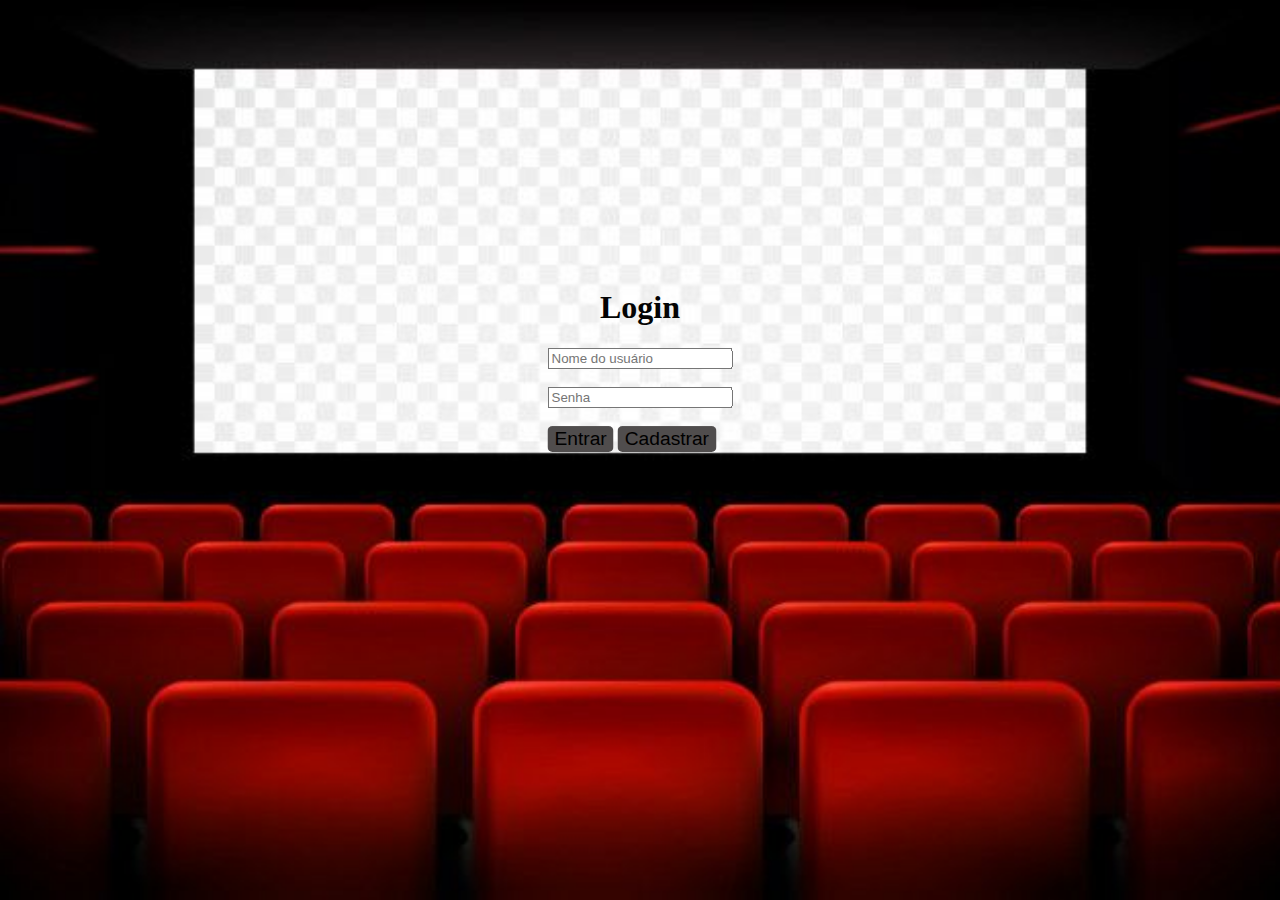
<file: index.html>
<!DOCTYPE html>
<html lang="pt-br">
<head>
    <meta charset="UTF-8">
    <meta name="viewport" content="width=device-width, initial-scale=1.0">
    <title>Filmes-Login</title>
    <link rel="stylesheet" href="./styles/index.css">
    <link rel="stylesheet" href="./assets/a.jpg">
</head>
<body>
    <header></header>
    <main>
        <div>
            <section>
                <img class="tela_inicio" src="./assets/a.jpg" alt="tela_inicio">   
            </section>
            <div class="container">
                <h1>Login</h1>
                <input type="text" id="taskUser" placeholder="Nome do usuário ">
                <br>
                <br>
                <input type="text" id="taskSenha" placeholder="Senha">
                <br>
                <br>
                <button id="entrarTask">Entrar</button>
                <button id="cadastrarTask">Cadastrar</button>
            </div>
        </div>
    </main>
    <footer></footer>
    
</body>
</html>
</file>
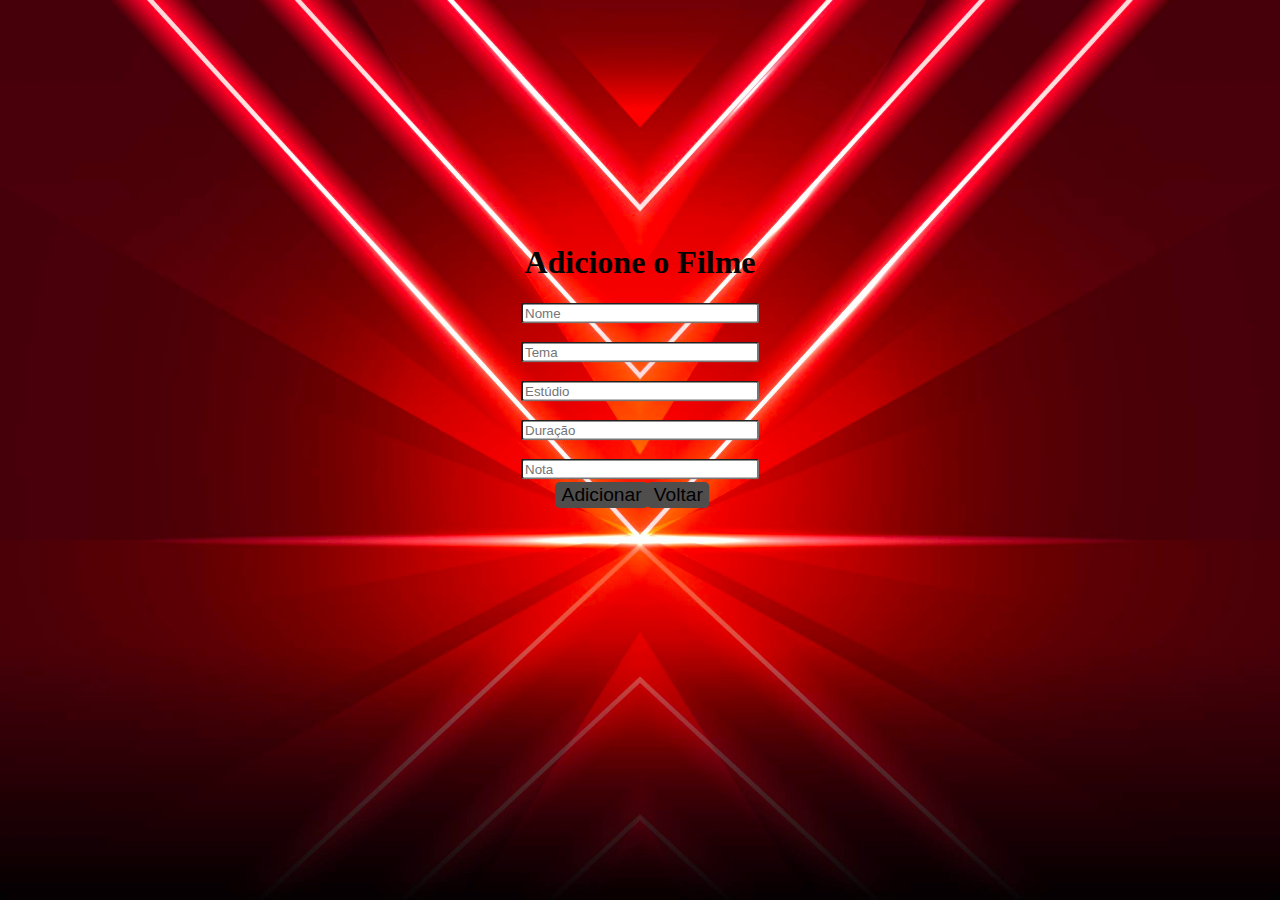
<file: pages/tela_adfilmes.html>
<!DOCTYPE html>
<html lang="pt-br">
<head>
    <meta charset="UTF-8">
    <meta http-equiv="X-UA-Compatible" content="IE=edge">
    <meta name="viewport" content="width=device-width, initial-scale=1.0">
    <link rel="stylesheet" href="./../assets/u.jpg">
    <link rel="stylesheet" href="./../styles/tela_adfilmes.css">
    <title>Filmes-adfilmes</title>
</head>
<body>
    <header></header>
    <main>
        <div>
            <section>
                <img class="tela_adfilmes" src="./../assets/u.jpg" alt="tela_adfilmes">   
            </section>
            <div class="container">
                <h1>Adicione o Filme</h1>
                <input type="text" class="dados" placeholder="Nome">
                <br>
                <br>
                <input type="text" class="dados" placeholder="Tema">
                <br>
                <br>
                <input type="text" class="dados" placeholder="Estúdio">
                <br>
                <br>
                <input type="text" class="dados" placeholder="Duração">
                <br>
                <br>
                <input type="text" class="dados" placeholder="Nota">
                <br>
                <br>
            </div>
            <button id="addTask">Adicionar</button>
            <button id="voltarTask">Voltar</button>   
        </div>
    </main>
    <footer></footer>
    
</body>
</html>
</file>
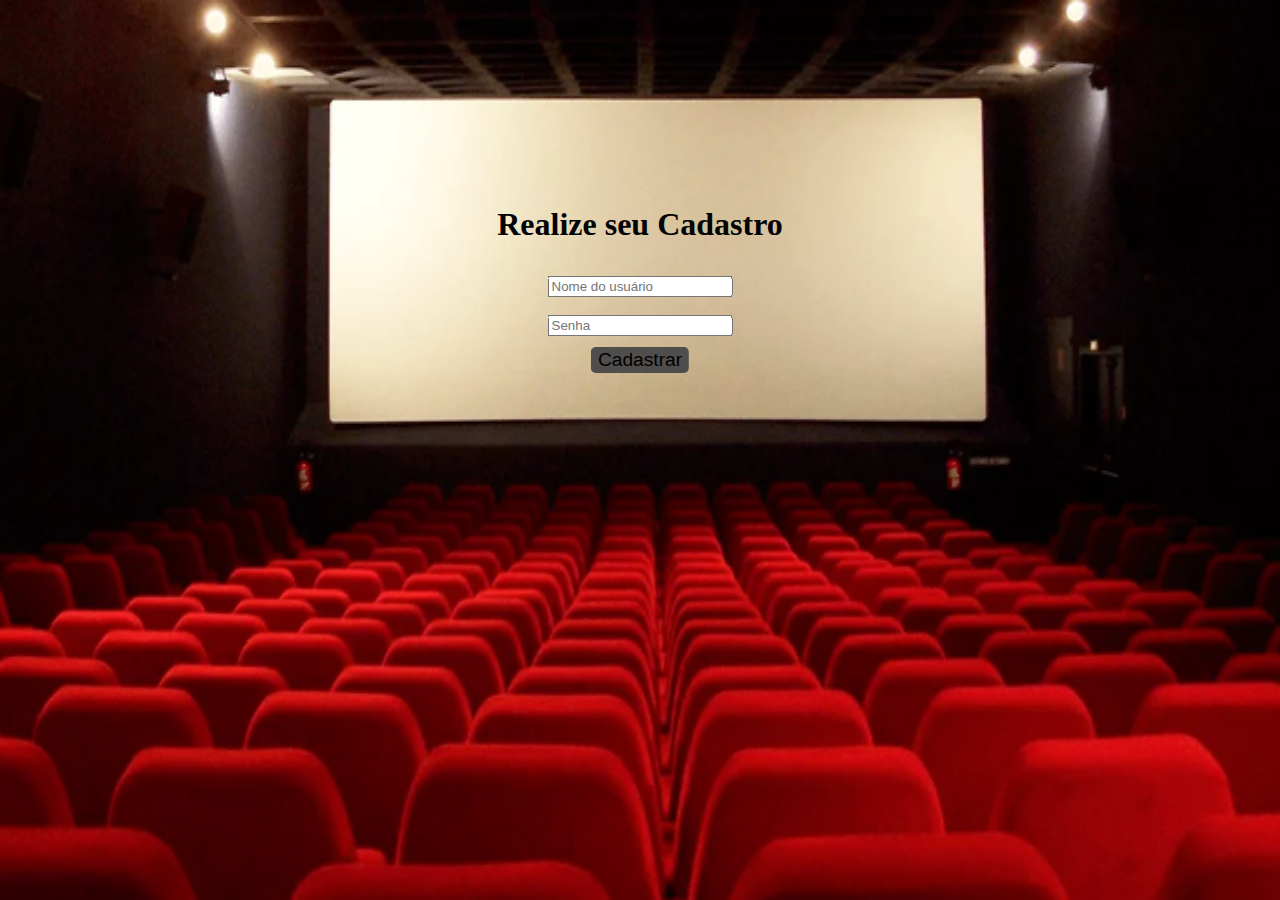
<file: pages/tela_cadastro.html>
<!DOCTYPE html>
<html lang="pt-br">
<head>
    <meta charset="UTF-8">
    <meta name="viewport" content="width=device-width, initial-scale=1.0">
    <link rel="stylesheet" href="./../assets/cinema.png">
    <link rel="stylesheet" href="./../styles/tela_cadastro.css">
    <title>Filmes-Tela Cadastrar</title>
</head>
<body>
    <header></header>
    <main>
        <section>
            <img class="tela_cad" src="./../assets/cinema.png" alt="tela_cad">   
        </section>
        <div class="container">
            <h1>Realize seu Cadastro</h1>
        </div>
        <div class="dados">
            <input type="text" id="taskCad" placeholder="Nome do usuário ">
            <br>
            <br>
            <input type="text" id="taskSenhaCad" placeholder="Senha">
            <br>
            <br>
        </div>
            <button id="cadastroTask">Cadastrar</button>     
    </main>
    <footer></footer>
    
</body>
</html>
</file>
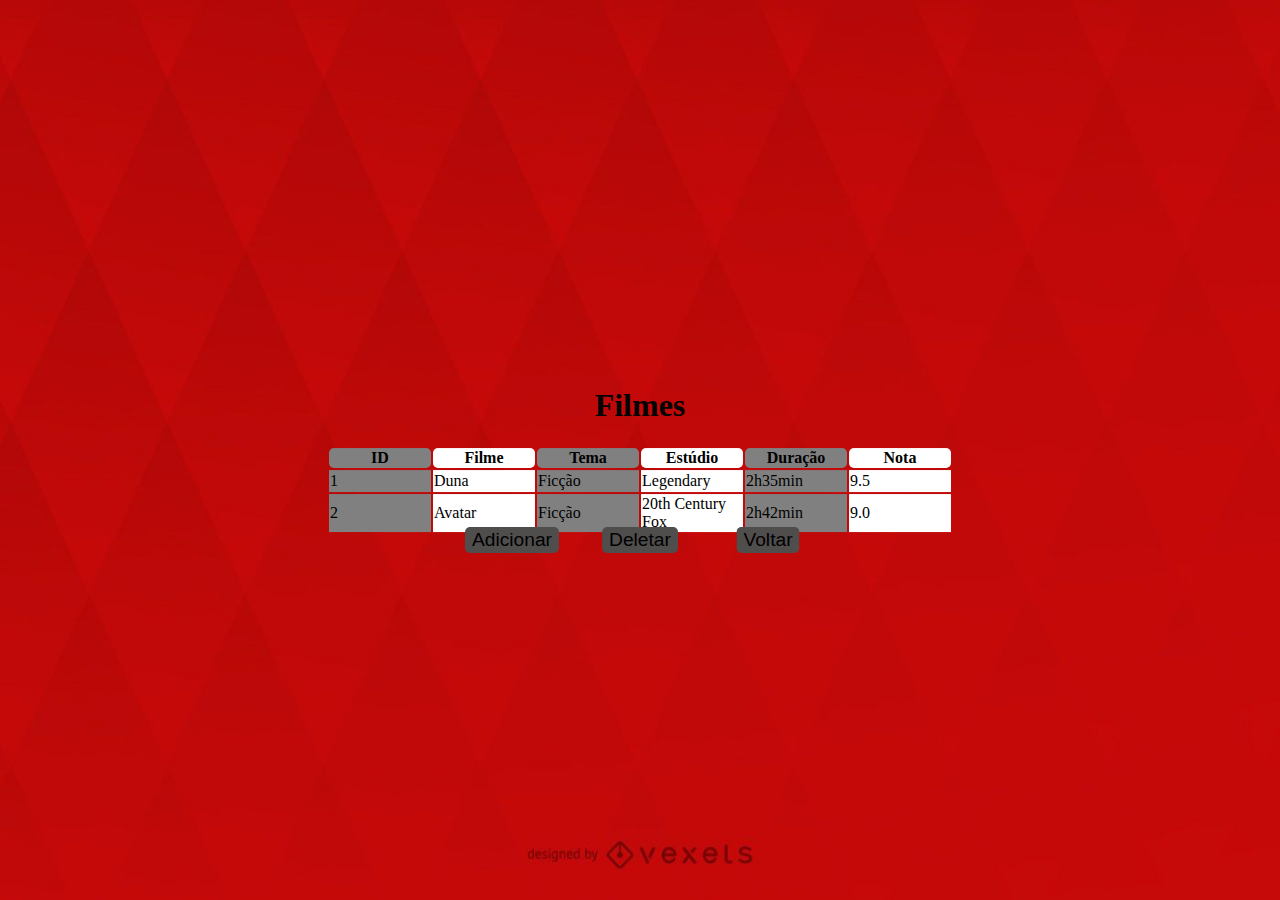
<file: pages/tela_principal.html>
<!DOCTYPE html>
<html lang="pt-br">
<head>
    <meta charset="UTF-8">
    <meta http-equiv="X-UA-Compatible" content="IE=edge">
    <meta name="viewport" content="width=device-width, initial-scale=1.0">
    <link rel="stylesheet" href="./../styles/tela_principal.css">
    <link rel="stylesheet" href="./../assets/sim3.jpg">
    <title>Filmes-Inicio</title>
</head>
<body>
    <header></header>
    <main>
        <section>
            <img class="tela_inicio" src="./../assets/sim3.jpg" alt="tela_inicio">   
        </section>
        <div class="container">
            <h1>Filmes</h1>
        <div id="tabela">
        <table>
            <colgroup>
                <col class="cinza">
                <col class="branco">
                <col class="cinza">
                <col class="branco">
                <col class="cinza">
                <col class="branco">
              </colgroup>
            <tr>
                <th>ID</th>
                <th>Filme</th>
                <th>Tema</th>
                <th>Estúdio</th>
                <th>Duração</th>
                <th>Nota</th>
            </tr>
            <tr>
                <td>1</td>
                <td>Duna</td>
                <td>Ficção</td>
                <td>Legendary</td>
                <td>2h35min</td>
                <td>9.5</td>
            </tr>
            <tr>
                <td>2</td>
                <td>Avatar</td>
                <td>Ficção</td>
                <td>20th Century Fox</td>
                <td>2h42min</td>
                <td>9.0</td>
            </tr>
        </table>
        </div>
        </div>
        
        <button id="botao">Adicionar</button>
        <button id="botao2">Deletar</button>
        <button id="botao3">Voltar</button>
    
    </main>
    <footer></footer>
    
</body>
</html>
</file>
<file: styles/index.css>
body{
    margin: 0;
    padding: 0%;
    width: 100%;
    height: 100vh;
}

img{
    width: 100%;
    height: 100vh;
    display: grid;
    justify-content: space-around;
    z-index: 0;
}

.container{
    top: 40%; 
    left: 50%; 
    transform: translate(-50%, -50%); 
    position: absolute; 
    z-index: 1; 
}

h1{
    display: grid;
    color: rgb(3, 3, 3);
    justify-content: space-around;
}

#entrarTask{
    border: 1px solid transparent;
    font-size: 1.2em;
    background-color: #504d4d;
    border-radius: 5px;
    
}

#entrarTask:hover{
    background-color: #777373;
}

#cadastrarTask{
    border: 1px solid transparent;
    font-size: 1.2em;
    background-color: #504d4d;
    border-radius: 5px;
    
}

#cadastrarTask:hover{
    background-color: #777373;
}
</file>
<file: styles/tela_adfilmes.css>
body{
    margin: 0;
    padding: 0%;
    width: 100%;
    height: 100vh;
}

img{
    width: 100%;
    height: 100vh;
    display: grid;
    justify-content: space-around;
    z-index: 0;
}

.container{
    top: 40%; 
    left: 50%; 
    transform: translate(-50%, -50%); 
    position: absolute; 
    z-index: 1; 
}

h1{
    display: grid;
    color: rgb(3, 3, 3);
    justify-content: space-around;
}
.dados{
    width: 230px;
    border-radius: 3px;
}

#addTask{
    border: 1px solid transparent;
    font-size: 1.2em;
    background-color: #504d4d;
    border-radius: 5px;
    top: 55%;
    left: 47%;
    transform: translate(-50%, -50%); 
    position: absolute; 
    z-index: 1;
    
}

#addTask:hover{
    background-color: #777373;
}

#voltarTask{
    border: 1px solid transparent;
    font-size: 1.2em;
    background-color: #504d4d;
    border-radius: 5px;
    top: 55%;
    left: 53%;
    transform: translate(-50%, -50%); 
    position: absolute; 
    z-index: 1;  
    
}

#voltarTask:hover{
    background-color: #777373;
}
</file>
<file: styles/tela_cadastro.css>
body{
    margin: 0;
    padding: 0%;
    width: 100%;
    height: 100vh;
}

img{
    width: 100%;
    height: 100vh;
    display: grid;
    justify-content: space-around;
    z-index: 0;
}

.container{
    top: 25%; 
    left: 50%; 
    transform: translate(-50%, -50%); 
    position: absolute; 
    z-index: 1;
    align-items: center; 
}

h1{
    color: rgb(3, 3, 3);    
}

.dados{
    top: 35%; 
    left: 50%;
    transform: translate(-50%, -50%); 
    position: absolute; 
    z-index: 1;
    border-radius: 15px;

}

#cadastroTask{
    top: 40%; 
    left: 50%;
    border: 1px solid transparent;
    font-size: 1.2em;
    background-color: #504d4d;
    border-radius: 5px;
    transform: translate(-50%, -50%);
    z-index: 1;
    position: absolute;
    align-items: center; 
    
       
}

#cadastroTask:hover{
    background-color: #777373;
}
</file>
<file: styles/tela_principal.css>
.cinza{
    background-color: gray;
}
.branco{
    background-color: white;
}
#tabela{
    z-index: 1;
}
body{
    margin: 0;
    padding: 0%;
    width: 100%;
    height: 100vh;
}

img{
    width: 100%;
    height: 100vh;
    display: grid;
    justify-content: space-around;
    z-index: 0;
}

.container{
    top: 50%; 
    left: 50%; 
    transform: translate(-50%, -50%); 
    position: absolute; 
    z-index: 1;
    align-items: center; 
}

h1{
    display: grid;
    color: rgb(3, 3, 3);
    justify-content: space-around;
}

th{
    border-radius: 5px;
}

tr td{
    width: 100px;
    height: 20px;
}

#botao{
    top: 60%; 
    left: 40%;
    transform: translate(-50%, -50%); 
    border: 1px solid transparent;
    font-size: 1.2em;
    background-color: #504d4d;
    border-radius: 5px;
    z-index: 1;
    position: absolute;
    align-items: center;
    

}

#botao:hover{
    background-color: #777373; 
}
#botao2{
    top: 60%; 
    left: 50%;
    transform: translate(-50%, -50%); 
    border: 1px solid transparent;
    font-size: 1.2em;
    background-color: #504d4d;
    border-radius: 5px;
    z-index: 1;
    position: absolute;
    align-items: center;
    

}

#botao2:hover{
    background-color: #777373; 
}
#botao3{
    top: 60%; 
    left: 60%;
    transform: translate(-50%, -50%); 
    border: 1px solid transparent;
    font-size: 1.2em;
    background-color: #504d4d;
    border-radius: 5px;
    z-index: 1;
    position: absolute;
    align-items: center;
    

}

#botao3:hover{
    background-color: #777373; 
}
</file>
